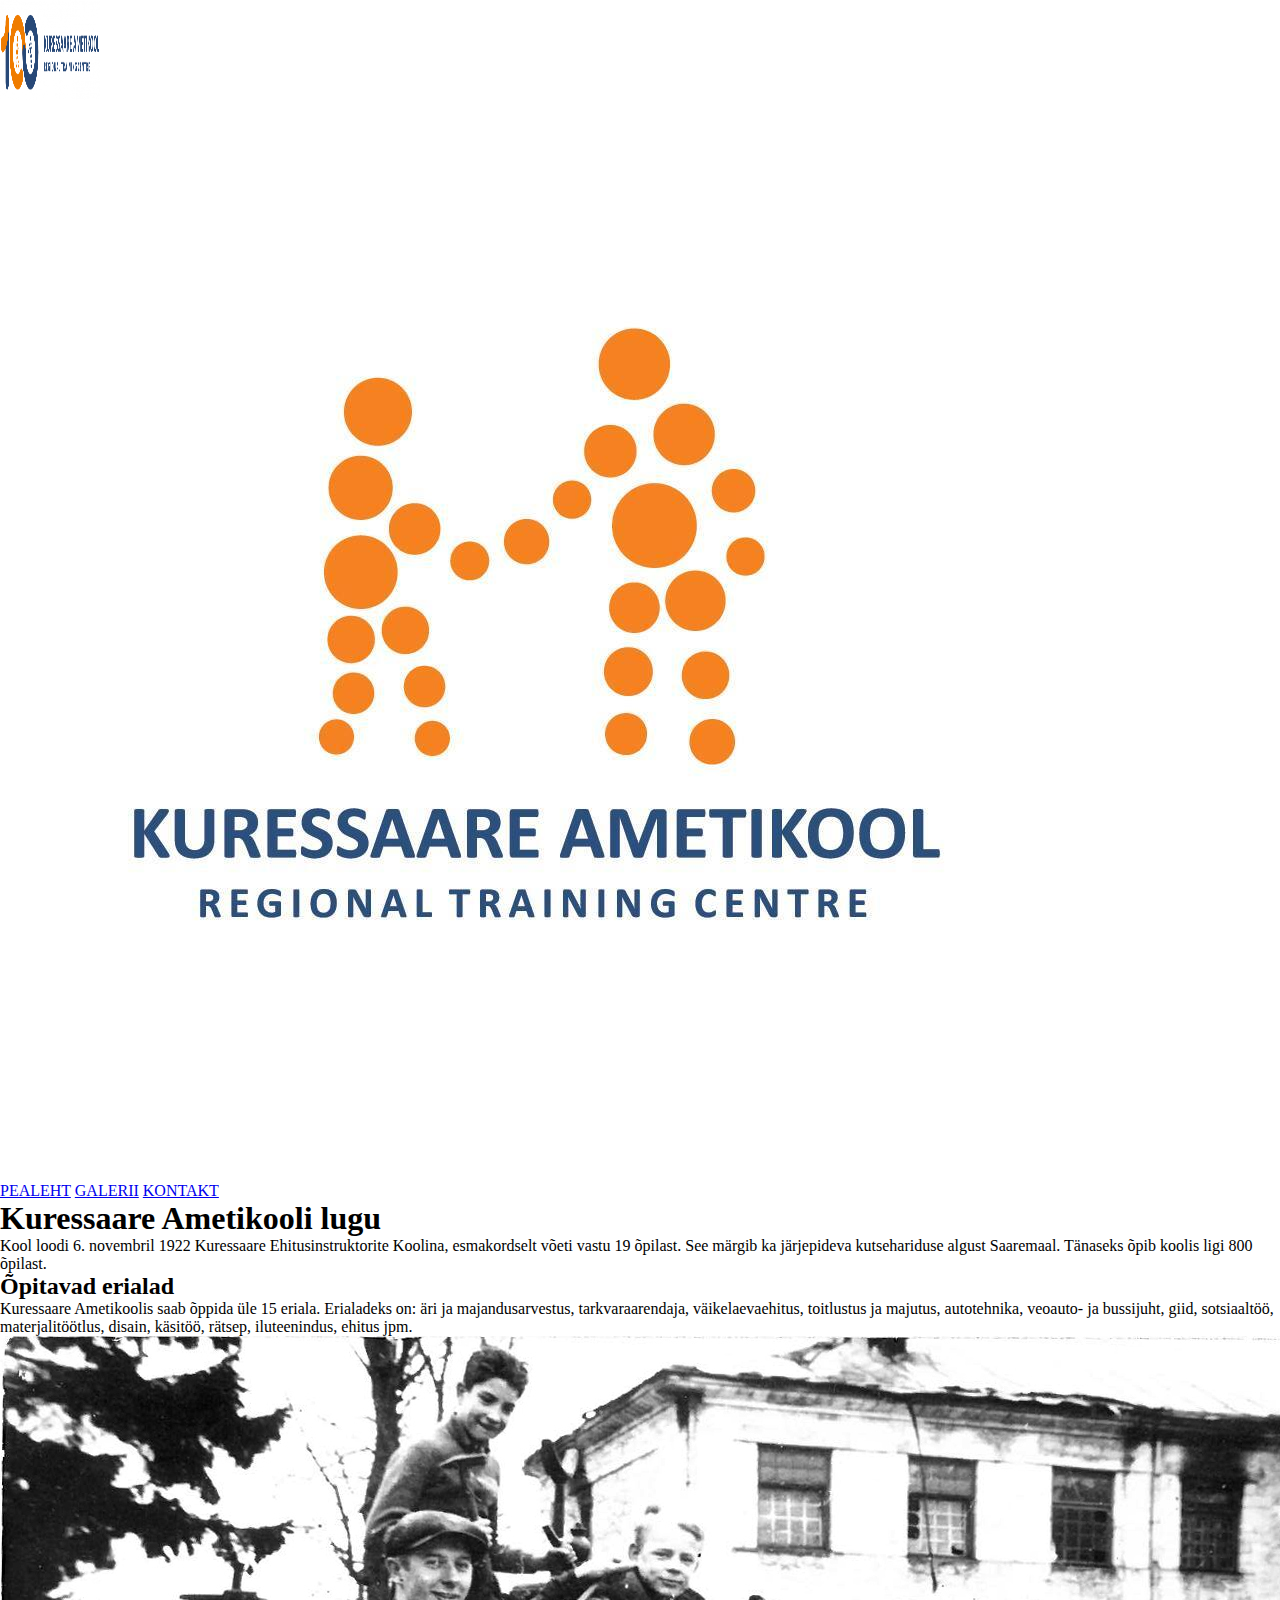
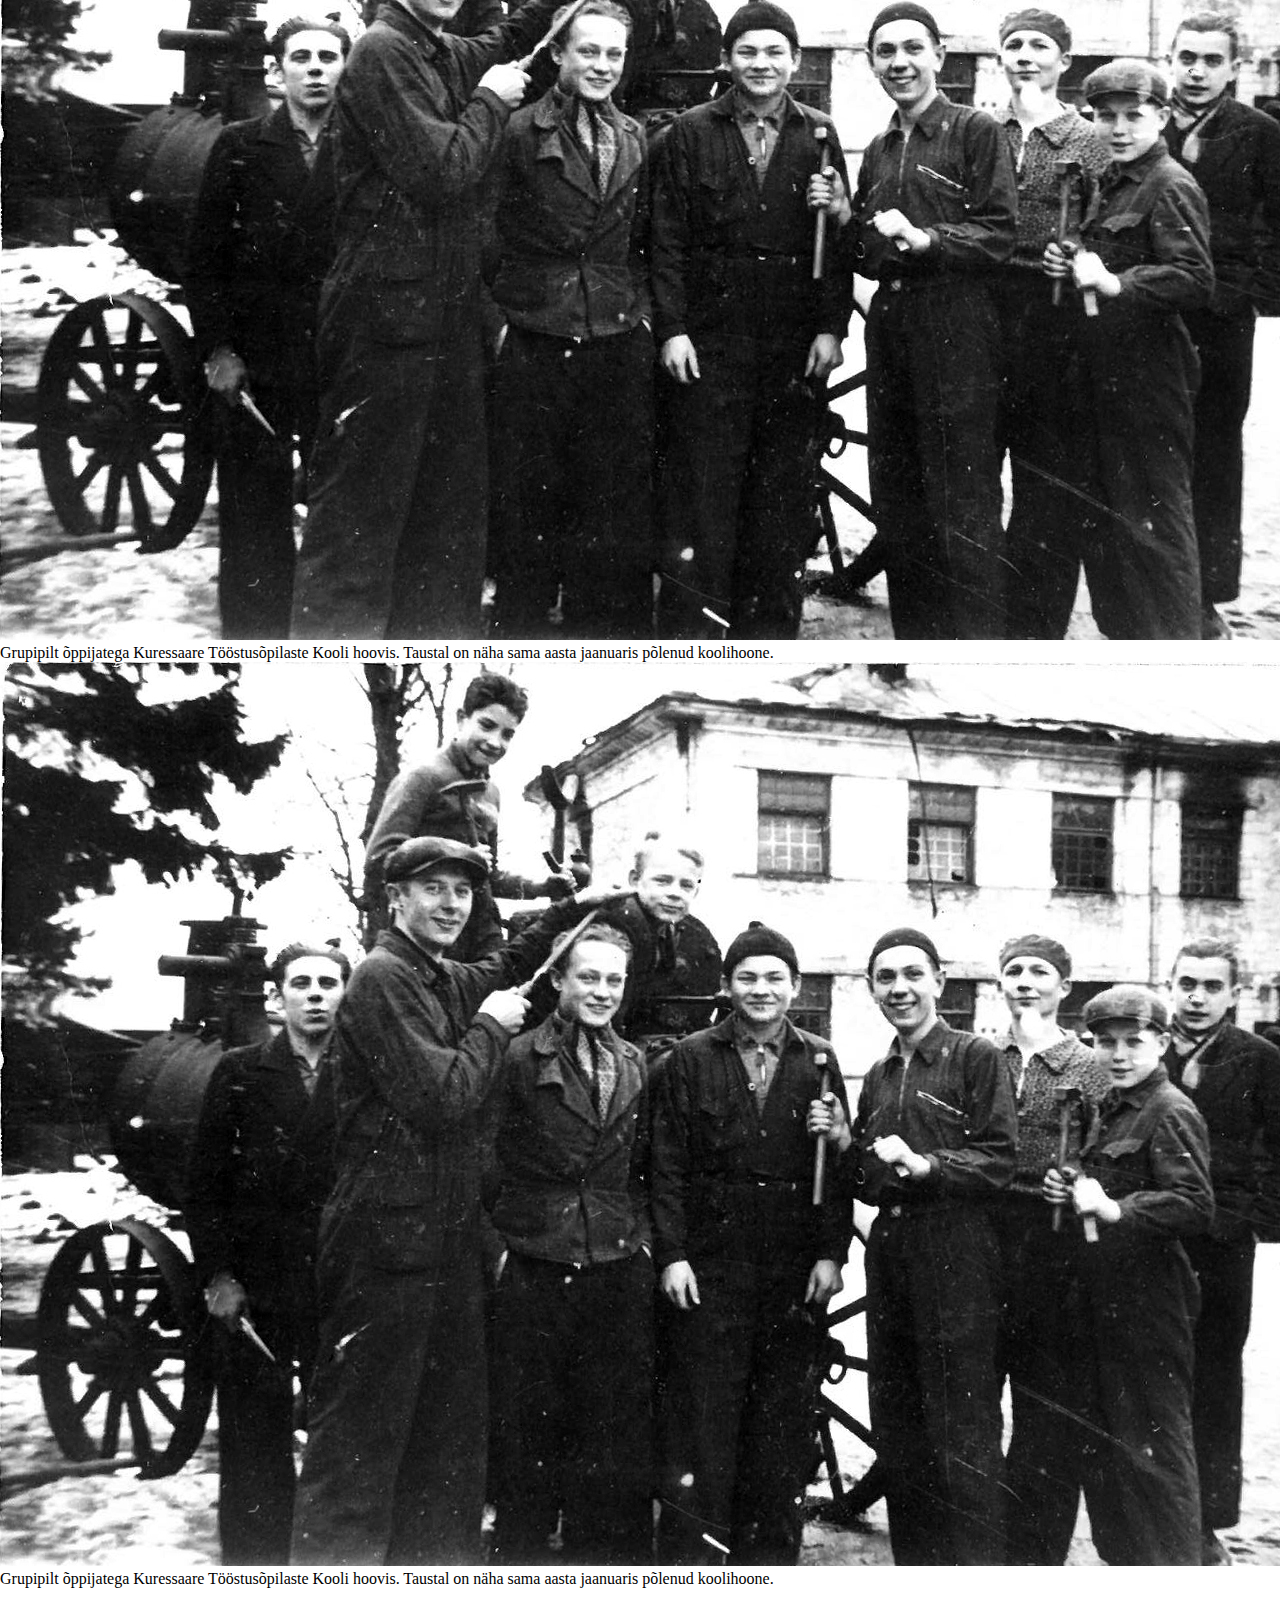
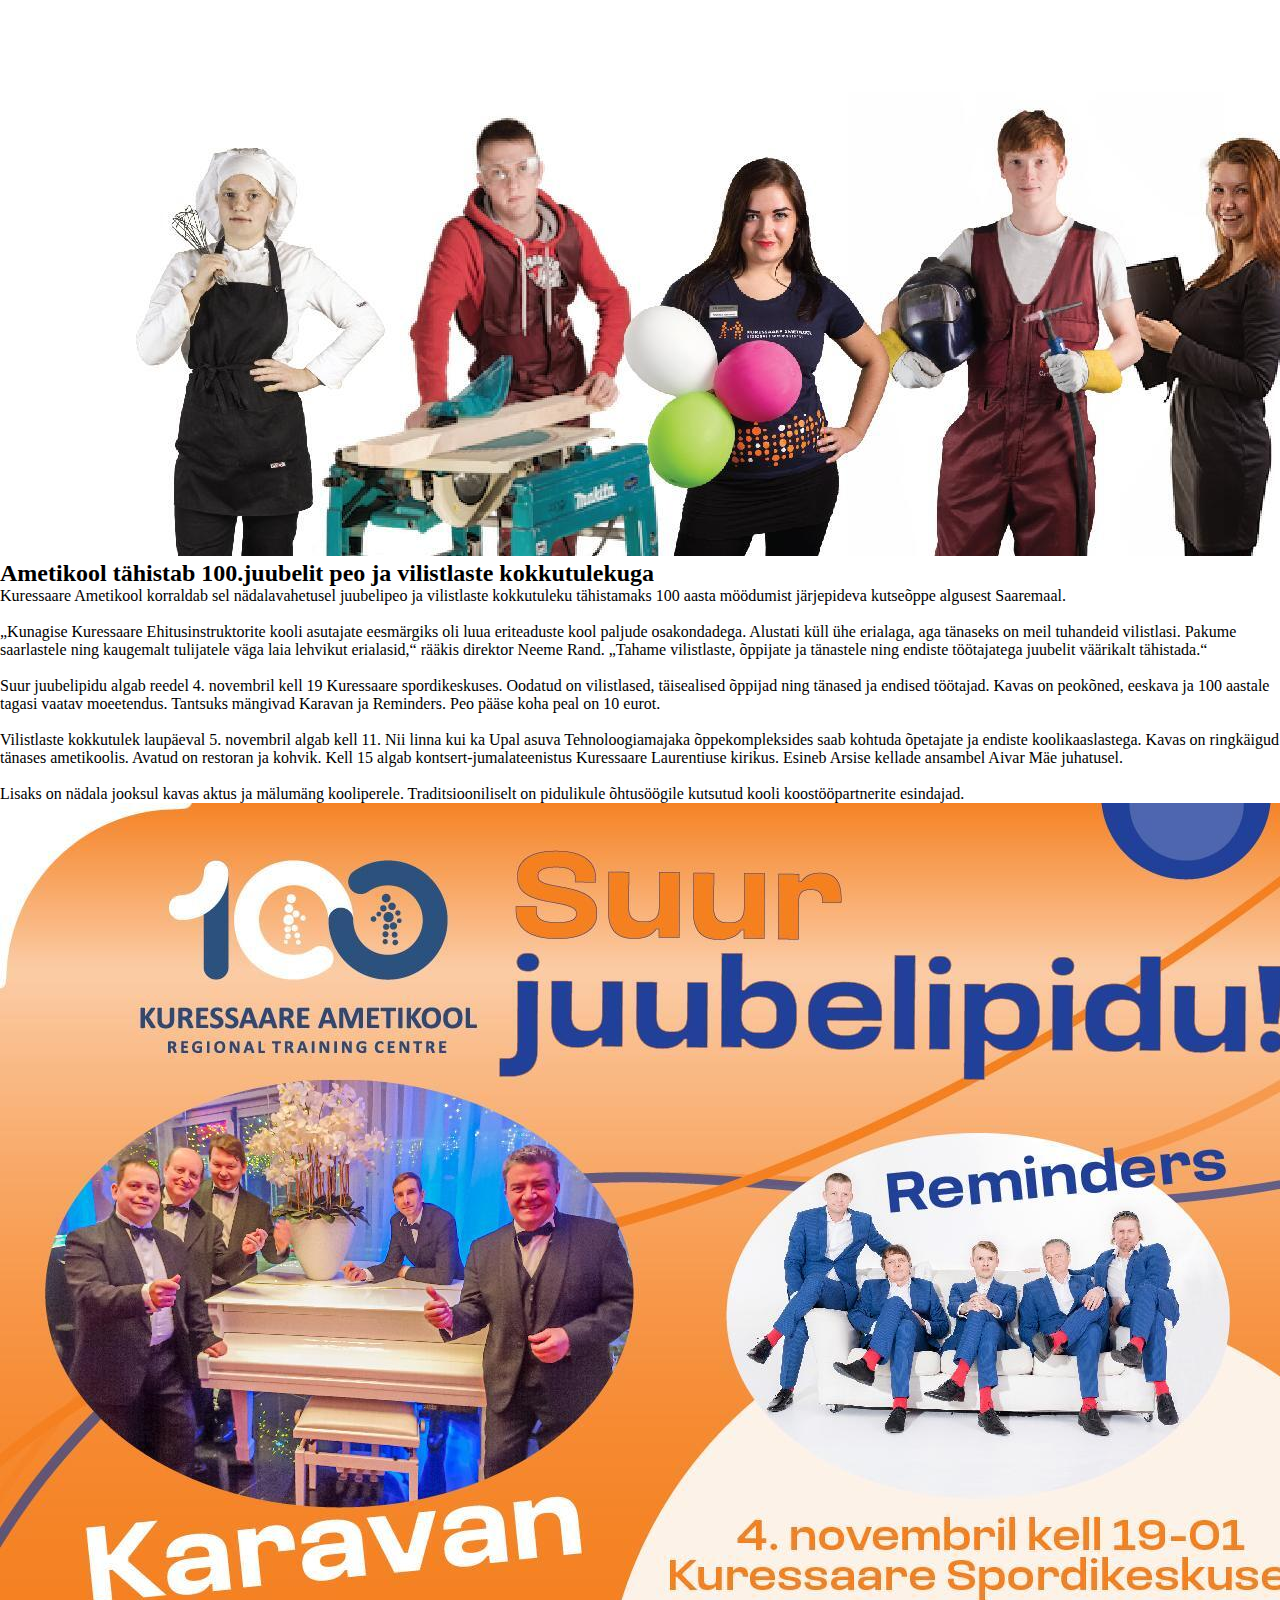
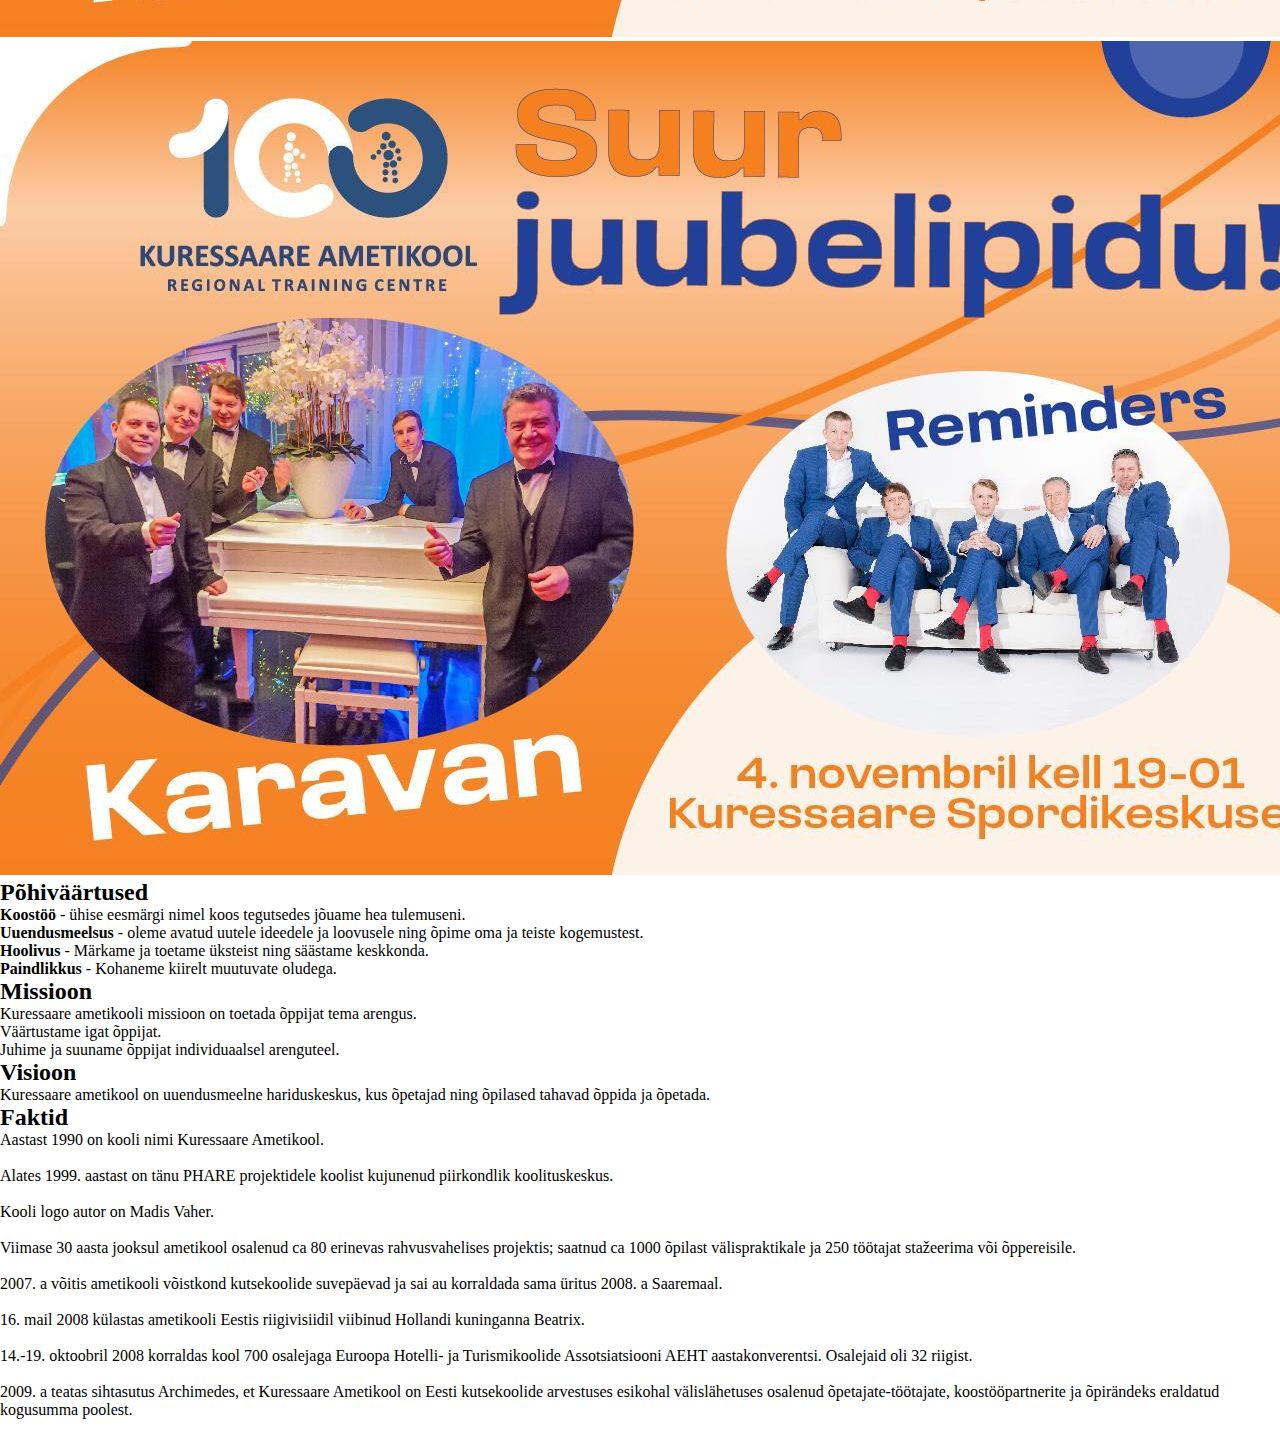
<file: avalehtmob.html>
<!DOCTYPE html>
<html lang="en">
<head>
    <meta charset="UTF-8">
    <meta http-equiv="X-UA-Compatible" content="IE=edge">
    <meta name="viewport" content="width=device-width, initial-scale=1.0">
    <title>Kuressaare Ametikool</title>
    <link rel="stylesheet" href="style.css">
</head>
<body>

    <div class="logo">
        <div class="pilt">
            <img src="kuressaare-ametikool-100-logo-02-02-04.png" alt="a">
        </div>
    </div>
    <div class="logo2">
        <div class="logomobile">
            <img src="kuressaare_ametikool.jpg" alt="pisike logo">
        </div>    
    </div>
    

    <div class="nupud">
        <a href="index.html" class="button" >PEALEHT</a>
        <a href="GALERII ASI PANEMATA PUNKT HTML" class="button" >GALERII</a>
        <a href="KONTAKT ASI PANEMATA PUNKT HTML" class="button" >KONTAKT</a>
    </div>

    <div class="raivo">

        <div class="tekst1">
            <h1>Kuressaare Ametikooli lugu</h1>
            <p>Kool loodi 6. novembril 1922 Kuressaare Ehitusinstruktorite Koolina, esmakordselt võeti vastu 19 õpilast. See märgib ka järjepideva kutsehariduse algust Saaremaal.
                Tänaseks õpib koolis ligi 800 õpilast.</p>
            <h2>Õpitavad erialad</h2>
            <p>Kuressaare Ametikoolis saab õppida üle 15 eriala. Erialadeks on: äri ja majandusarvestus, tarkvaraarendaja, väikelaevaehitus, toitlustus ja majutus, autotehnika, veoauto- ja bussijuht, giid, sotsiaaltöö, materjalitöötlus, disain, käsitöö, rätsep, iluteenindus, ehitus jpm. </p>
        </div>

        <div class="opilased1">
            <img src="1938_opilased.jpg" alt="">
            <p>Grupipilt õppijatega Kuressaare Tööstusõpilaste Kooli hoovis. Taustal on näha sama aasta jaanuaris põlenud koolihoone.</p>
        </div>

    </div>
    <div class="opilased2">
        <img src="1938_opilased.jpg" alt="">
        <p>Grupipilt õppijatega Kuressaare Tööstusõpilaste Kooli hoovis. Taustal on näha sama aasta jaanuaris põlenud koolihoone.</p>
    </div>

    <div class="erialad">
        <img src="kutsehariduse_erialad.jpg" alt="">
    </div>

    <div class="juubel">
        <h2>
            Ametikool tähistab 100.juubelit peo ja vilistlaste kokkutulekuga
        </h2>
        <p>Kuressaare Ametikool korraldab sel nädalavahetusel juubelipeo ja vilistlaste kokkutuleku tähistamaks 100 aasta möödumist järjepideva kutseõppe algusest Saaremaal. <br><br></p>
        <p>„Kunagise Kuressaare Ehitusinstruktorite kooli asutajate eesmärgiks oli luua eriteaduste kool paljude osakondadega. Alustati küll ühe erialaga, aga tänaseks on meil tuhandeid vilistlasi. Pakume saarlastele ning kaugemalt tulijatele väga laia lehvikut erialasid,“ rääkis direktor Neeme Rand. „Tahame vilistlaste, õppijate ja tänastele ning endiste töötajatega juubelit väärikalt tähistada.“<br><br></p>
        <p>Suur juubelipidu algab reedel 4. novembril kell 19 Kuressaare spordikeskuses. Oodatud on vilistlased, täisealised õppijad ning tänased ja endised töötajad. Kavas on peokõned, eeskava ja 100 aastale tagasi vaatav moeetendus. Tantsuks mängivad Karavan ja Reminders. Peo pääse koha peal on 10 eurot.<br><br>
        </p>
    </div>

    <div class="juubelipidu">
        <div class="juubelitekst">
            <p>Vilistlaste kokkutulek laupäeval 5. novembril algab kell 11. Nii linna kui ka Upal asuva Tehnoloogiamajaka õppekompleksides saab kohtuda õpetajate ja endiste koolikaaslastega. Kavas on ringkäigud tänases ametikoolis. Avatud on restoran ja kohvik. Kell 15 algab kontsert-jumalateenistus Kuressaare Laurentiuse kirikus. Esineb Arsise kellade ansambel Aivar Mäe juhatusel.<br><br>
                Lisaks on nädala jooksul kavas aktus ja mälumäng kooliperele. Traditsiooniliselt on pidulikule õhtusöögile kutsutud kooli koostööpartnerite esindajad.
            </p>
        </div>

        <div class="pilt4">
            <img src="100_peo_banner_v_v_0.jpg" alt="">
        </div>
    </div>
    <div class="pilt5">
        <img src="100_peo_banner_v_v_0.jpg" alt="">
    </div>
    <div class="pohivaartused">
        <h2>Põhiväärtused</h2>
        <p><b>Koostöö</b> - ühise eesmärgi nimel koos tegutsedes jõuame hea tulemuseni.</p>
        <p><b>Uuendusmeelsus</b> - oleme avatud uutele ideedele ja loovusele ning õpime oma ja teiste kogemustest.</p>
        <p><b>Hoolivus</b> - Märkame ja toetame üksteist ning säästame keskkonda.</p>
        <p><b>Paindlikkus</b> - Kohaneme kiirelt muutuvate oludega.</p>

        <h2>Missioon</h2>
        <p>Kuressaare ametikooli missioon on toetada õppijat tema arengus.</p>
        <p>Väärtustame igat õppijat.</p>
        <p>Juhime ja suuname õppijat individuaalsel arenguteel.</p>

        <h2>Visioon</h2>
        <p>Kuressaare ametikool on uuendusmeelne hariduskeskus, kus õpetajad ning õpilased tahavad õppida ja õpetada.</p>

        <h2>Faktid</h2>
        <p>Aastast 1990 on kooli nimi Kuressaare Ametikool.</p><br>
        <p>Alates 1999. aastast on tänu PHARE projektidele koolist kujunenud piirkondlik koolituskeskus.</p><br>
        <p>Kooli logo autor on Madis Vaher.</p><br>
        <p>Viimase 30 aasta jooksul ametikool osalenud ca 80 erinevas rahvusvahelises projektis; saatnud ca 1000 õpilast välispraktikale ja 250 töötajat stažeerima või õppereisile.</p><br>
        <p>2007. a  võitis ametikooli võistkond kutsekoolide suvepäevad ja sai au korraldada sama üritus 2008. a Saaremaal.</p><br>
        <p>16. mail 2008 külastas ametikooli Eestis riigivisiidil viibinud Hollandi kuninganna Beatrix.</p><br>
        <p>14.-19. oktoobril 2008 korraldas kool 700 osalejaga Euroopa Hotelli- ja Turismikoolide Assotsiatsiooni AEHT aastakonverentsi. Osalejaid oli 32 riigist.</p><br>
        <p>2009. a teatas sihtasutus Archimedes, et Kuressaare Ametikool on Eesti kutsekoolide arvestuses esikohal välislähetuses osalenud õpetajate-töötajate, koostööpartnerite ja õpirändeks eraldatud kogusumma poolest.</p><br>


    </div>


</body>
</html>
</file>
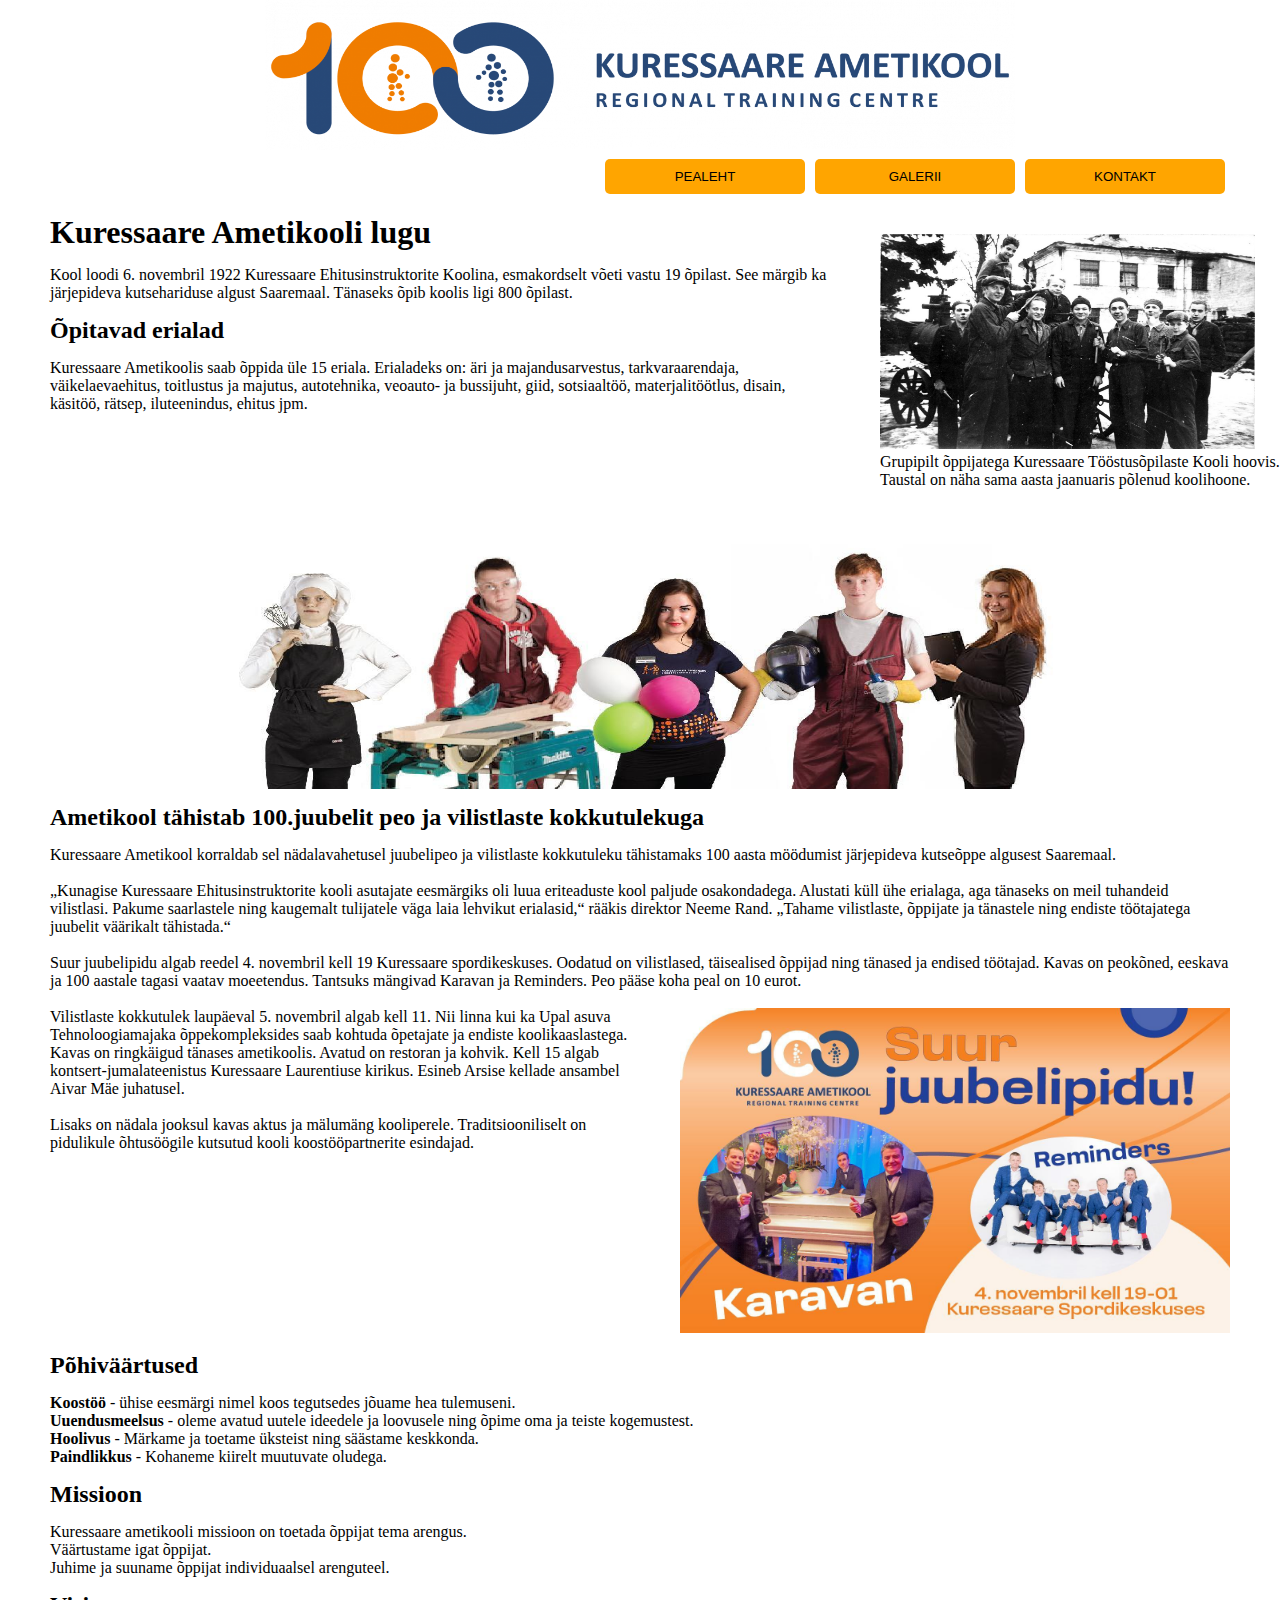
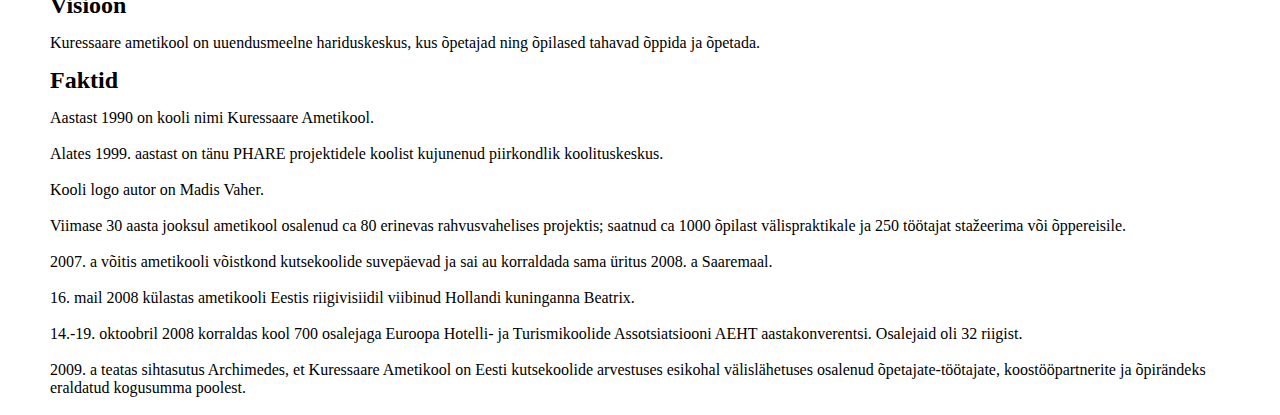
<file: pealeht.html>
<!DOCTYPE html>
<html lang="en">
<head>
    <meta charset="UTF-8">
    <meta http-equiv="X-UA-Compatible" content="IE=edge">
    <meta name="viewport" content="width=device-width, initial-scale=1.0">
    <title>Kuressaare Ametikool</title>
    <link rel="stylesheet" href="pealeht.css">
</head>
<body>
    <div class="logo">
        <div class="pilt">
            <img src="kuressaare-ametikool-100-logo-02-02-04.png" alt="a">
        </div>
    </div>

    <div class="nupud">
        <input type="button" onclick="" value="PEALEHT">
        <input type="button" onclick="" value="GALERII">
        <input type="button" onclick="" value="KONTAKT">
    </div>

    <div class="raivo">

        <div class="tekst1">
            <h1>Kuressaare Ametikooli lugu</h1>
            <p>Kool loodi 6. novembril 1922 Kuressaare Ehitusinstruktorite Koolina, esmakordselt võeti vastu 19 õpilast. See märgib ka järjepideva kutsehariduse algust Saaremaal.
                Tänaseks õpib koolis ligi 800 õpilast.</p>
            <h2>Õpitavad erialad</h2>
            <p>Kuressaare Ametikoolis saab õppida üle 15 eriala. Erialadeks on: äri ja majandusarvestus, tarkvaraarendaja, väikelaevaehitus, toitlustus ja majutus, autotehnika, veoauto- ja bussijuht, giid, sotsiaaltöö, materjalitöötlus, disain, käsitöö, rätsep, iluteenindus, ehitus jpm. </p>
        </div>

        <div class="opilased">
            <img src="1938_opilased.jpg" alt="">
            <p>Grupipilt õppijatega Kuressaare Tööstusõpilaste Kooli hoovis. Taustal on näha sama aasta jaanuaris põlenud koolihoone.</p>
        </div>

    </div>

    <div class="erialad">
        <img src="kutsehariduse_erialad.jpg" alt="">
    </div>

    <div class="juubel">
        <h2>
            Ametikool tähistab 100.juubelit peo ja vilistlaste kokkutulekuga
        </h2>
        <p>Kuressaare Ametikool korraldab sel nädalavahetusel juubelipeo ja vilistlaste kokkutuleku tähistamaks 100 aasta möödumist järjepideva kutseõppe algusest Saaremaal. <br><br></p>
        <p>„Kunagise Kuressaare Ehitusinstruktorite kooli asutajate eesmärgiks oli luua eriteaduste kool paljude osakondadega. Alustati küll ühe erialaga, aga tänaseks on meil tuhandeid vilistlasi. Pakume saarlastele ning kaugemalt tulijatele väga laia lehvikut erialasid,“ rääkis direktor Neeme Rand. „Tahame vilistlaste, õppijate ja tänastele ning endiste töötajatega juubelit väärikalt tähistada.“<br><br></p>
        <p>Suur juubelipidu algab reedel 4. novembril kell 19 Kuressaare spordikeskuses. Oodatud on vilistlased, täisealised õppijad ning tänased ja endised töötajad. Kavas on peokõned, eeskava ja 100 aastale tagasi vaatav moeetendus. Tantsuks mängivad Karavan ja Reminders. Peo pääse koha peal on 10 eurot.<br><br>
        </p>
    </div>

    <div class="juubelipidu">
        <div class="juubelitekst">
            <p>Vilistlaste kokkutulek laupäeval 5. novembril algab kell 11. Nii linna kui ka Upal asuva Tehnoloogiamajaka õppekompleksides saab kohtuda õpetajate ja endiste koolikaaslastega. Kavas on ringkäigud tänases ametikoolis. Avatud on restoran ja kohvik. Kell 15 algab kontsert-jumalateenistus Kuressaare Laurentiuse kirikus. Esineb Arsise kellade ansambel Aivar Mäe juhatusel.<br><br>
                Lisaks on nädala jooksul kavas aktus ja mälumäng kooliperele. Traditsiooniliselt on pidulikule õhtusöögile kutsutud kooli koostööpartnerite esindajad.
            </p>
        </div>

        <div class="pilt4">
            <img src="100_peo_banner_v_v_0.jpg" alt="">
        </div>
    </div>

    <div class="pohivaartused">
        <h2>Põhiväärtused</h2>
        <p><b>Koostöö</b> - ühise eesmärgi nimel koos tegutsedes jõuame hea tulemuseni.</p>
        <p><b>Uuendusmeelsus</b> - oleme avatud uutele ideedele ja loovusele ning õpime oma ja teiste kogemustest.</p>
        <p><b>Hoolivus</b> - Märkame ja toetame üksteist ning säästame keskkonda.</p>
        <p><b>Paindlikkus</b> - Kohaneme kiirelt muutuvate oludega.</p>

        <h2>Missioon</h2>
        <p>Kuressaare ametikooli missioon on toetada õppijat tema arengus.</p>
        <p>Väärtustame igat õppijat.</p>
        <p>Juhime ja suuname õppijat individuaalsel arenguteel.</p>

        <h2>Visioon</h2>
        <p>Kuressaare ametikool on uuendusmeelne hariduskeskus, kus õpetajad ning õpilased tahavad õppida ja õpetada.</p>

        <h2>Faktid</h2>
        <p>Aastast 1990 on kooli nimi Kuressaare Ametikool.</p><br>
        <p>Alates 1999. aastast on tänu PHARE projektidele koolist kujunenud piirkondlik koolituskeskus.</p><br>
        <p>Kooli logo autor on Madis Vaher.</p><br>
        <p>Viimase 30 aasta jooksul ametikool osalenud ca 80 erinevas rahvusvahelises projektis; saatnud ca 1000 õpilast välispraktikale ja 250 töötajat stažeerima või õppereisile.</p><br>
        <p>2007. a  võitis ametikooli võistkond kutsekoolide suvepäevad ja sai au korraldada sama üritus 2008. a Saaremaal.</p><br>
        <p>16. mail 2008 külastas ametikooli Eestis riigivisiidil viibinud Hollandi kuninganna Beatrix.</p><br>
        <p>14.-19. oktoobril 2008 korraldas kool 700 osalejaga Euroopa Hotelli- ja Turismikoolide Assotsiatsiooni AEHT aastakonverentsi. Osalejaid oli 32 riigist.</p><br>
        <p>2009. a teatas sihtasutus Archimedes, et Kuressaare Ametikool on Eesti kutsekoolide arvestuses esikohal välislähetuses osalenud õpetajate-töötajate, koostööpartnerite ja õpirändeks eraldatud kogusumma poolest.</p><br>


    </div>


</body>
</html>
</file>
<file: style.css>
*{
    padding: 0;
    margin: 0;
    box-sizing: border-box;

}
.contact{
    display: flex;
    background-color: lightgrey;
}
.text-stuff p{
    line-height: 0.5;
    padding-bottom: 8px;
    padding-top: 8px;
}

.container{
    max-width: 550px;
    margin: auto;
    display: flex;
    margin-bottom: 15px;
    
}
.text {
text-align: left;





}
.kontaktikaart{
    display: flex; 
    flex-direction: column;
    margin: auto;
    gap: 25px;
    width: 300px;
    text-align: center;
    
}
/* .aadress{
    display: flex;
    align-items: flex-start;
    justify-content: start;
} */





  .pilt img {
        width: 100px;
        height: 100px;


    }

/* hide mobile version by default */
.logomobile 
   
.nupud {
    display: none;
}
input {
    display: none;
}
/* when screen is less than 600px wide
show mobile version and hide desktop */
@media only screen and (max-width: 600px) {
    body
    .logomobile {
        display: flex;
        width: 150px;
        height: 141px;
        left: 0px;
        top: 0px;
    }
    .logo{
      display: flex;
      justify-content: left;    
    }
   





}
</file>
<file: pealeht.css>
*{
    padding: 0;
    margin: 0;
    box-sizing: border-box;
}
.logo {
    display: flex;
    justify-content: center;
}
.pilt img {
    width: 750px;
    height: 150px;
}
.nupud {
    display: flex;
    justify-content: flex-end;
    padding-right: 50px;
}
input {
    padding: 10px;
    margin: 5px;
    width: 200px;
    background-color: orange;
    border-radius: 5px 5px 5px 5px;
    border: 0;
}
.tekst1 {
    padding-left: 50px;
    padding-right: 50px;
}
h1 {
    padding-bottom: 15px;
    padding-top: 15px;
}
h2 {
    padding-top: 15px;
    padding-bottom: 15px;
}
.opilased img {
    width: 400px;
    height: 250px;
    padding-top: 35px;
    padding-right: 25px;
}

.raivo {
    display: flex;
}
.erialad {
    display: flex;
    justify-content: center;
}
.erialad img{
    width: 990px;
    height: 300px;
}
.juubel {
    padding-left: 50px;
    padding-right: 50px;
}
.pilt4 img {
    width: 600px;
    height: 325px;
    padding-right: 50px;
}
.juubelipidu {
    display: flex;
    
}
.juubelitekst {
    padding-left: 50px;
    padding-right: 50px;
}
.pohivaartused {
    padding-left: 50px;
    padding-right: 50px;
}
</file>
